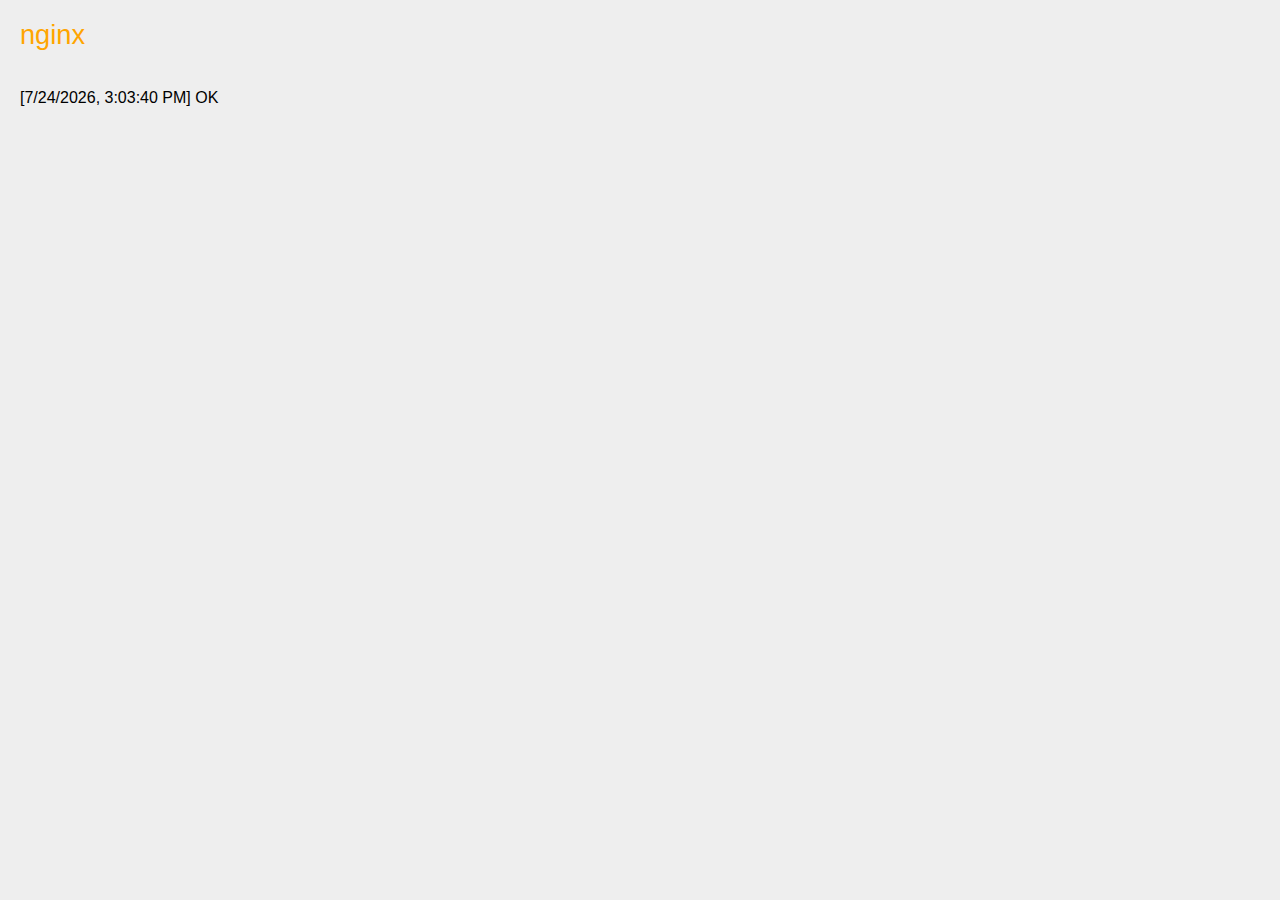
<file: volumes/data/www/index.html>
<!DOCTYPE html>
<html>
<head>
	<link rel="shortcut icon" type="image/png" href="/favicon.png"/>
	<title>nginx</title>
	<link rel="stylesheet" href="style.css" type="text/css" />
</head>
<body>
	<div id="page">
		<h1>nginx</h1>
		<div id="content">
			<p>
[<script> document.write(new Date().toLocaleString()); </script>] OK
			</p>
		</div>
	</div>
</body>
</html>
</file>
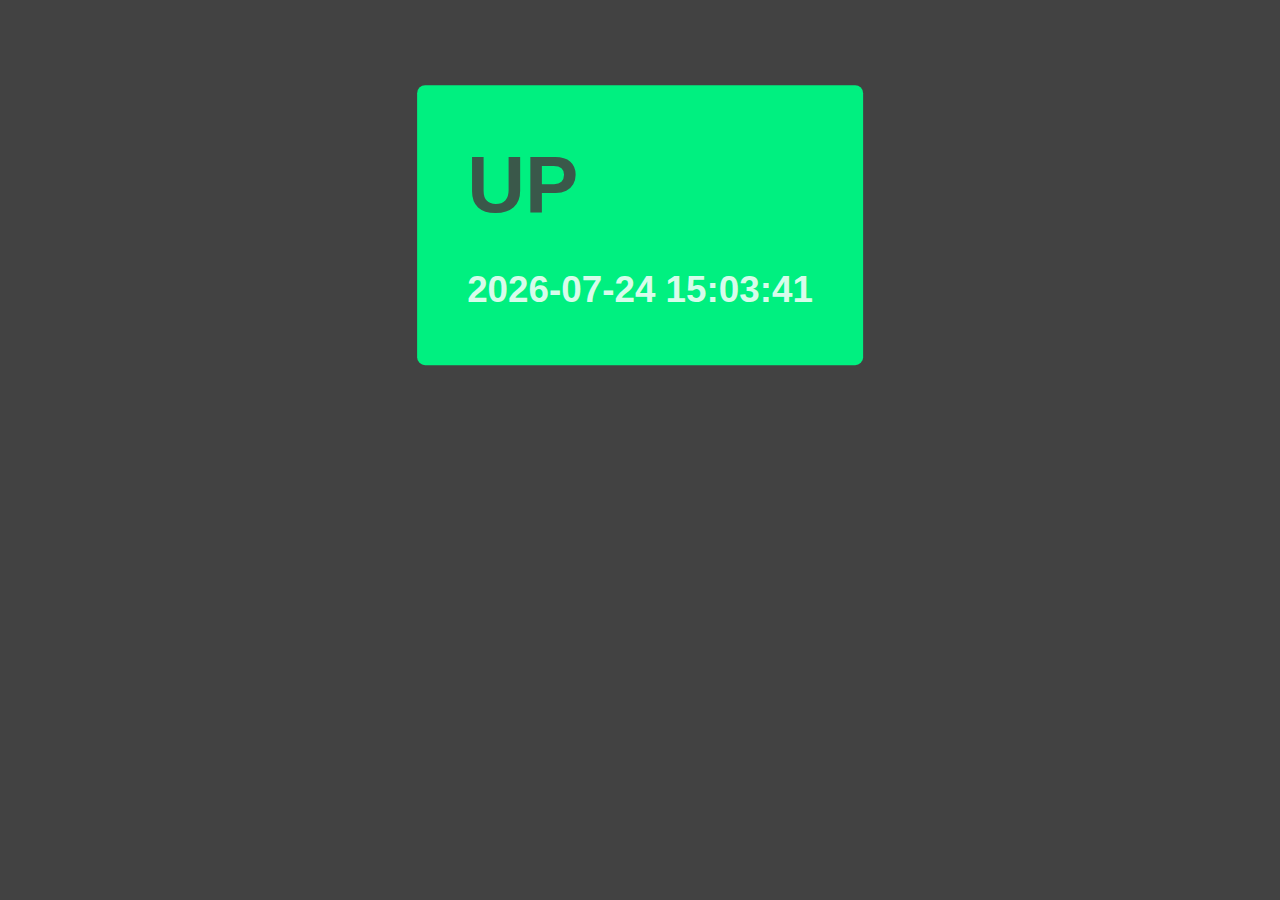
<file: images/skwr/web/nginx/module/data/html/index.html>
<!DOCTYPE html>
<html lang="en">

<head>
	<!--link rel="shortcut icon" type="image/png" href="/favicon.png" /-->
	<meta charset="utf-8" />
	<title>Up</title>
	<style>
		html,
		body {
			height: 100%;
		}

		body {
			margin: auto;
			background-color: #424242;
			font-family: Verdana, Arial, sans-serif;
		}

		.bubble {
			font-family: Arial, helvetica, sans-serif;
			font-weight: bold;
			border-radius: 8px;
			-moz-border-radius: 8px;
			position: absolute;
			top: 25%;
			left: 50%;
			-ms-transform: translate(-50%, -50%);
			transform: translate(-50%, -50%);
			padding: 50px;
			background: none repeat scroll 0% 0% hsl(152, 100%, 47%);
		}

		.bubble div {
			display: inline-block;
			vertical-align: middle;
		}

		.message {
			color: #424242e0;
			font-size: 500%;
			line-height: 100px;
			text-align: center;
		}

		.time {
			color: #ffffffdc;
			font-size: 230%;
			line-height: 1.35em;
			padding-top: 30px;
			text-align: center;
		}
	</style>
</head>

<body>
	<div class="bubble">
		<div class="message">UP</div>
		<br>
		<div class="time">
			<script>
				d = (new Date()).toISOString()
				document.write(d.slice(0, 10) + " " + d.slice(11, 19));</script>
		</div>
	</div>
</body>


</html>
</file>
<file: volumes/data/www/style.css>
p{ line-height: 1em; }

h1, h2, h3, h4{
	color: orange;
	font-weight: normal;
	line-height: 1.1em;
	margin: 0 0 .5em 0;
}

h1{ font-size: 1.7em; }

body{
	font-family: arial; font-size: 100%; line-height: 1.2em; width: 100%; margin: 0; background: #eee;
	font-weight: normal;
}

#page{ margin: 20px; }
		
#content{
	margin: 40px 0;
	clear: both;
}
</file>
